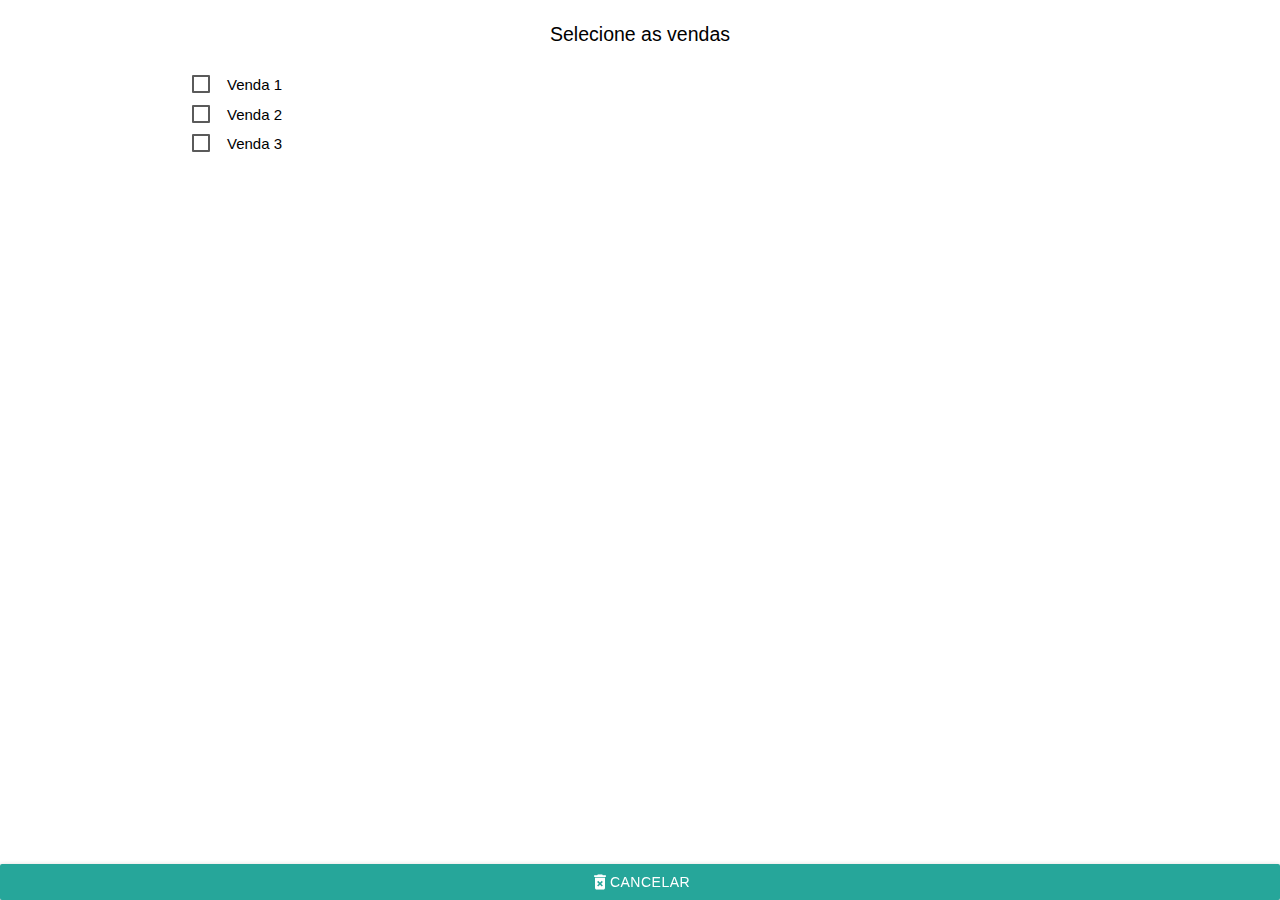
<file: cancelar.html>
<!DOCTYPE html>
<html lang="en">
<head>
    <meta charset="UTF-8">
    <meta name="viewport" content="width=device-width, initial-scale=1.0">
    <meta http-equiv="X-UA-Compatible" content="ie=edge">
    <title>LPI</title>
    <link href="https://fonts.googleapis.com/icon?family=Material+Icons" rel="stylesheet">
    <link type="text/css" rel="stylesheet" href="css/materialize.min.css" media="screen,projection">
    <link rel="stylesheet" href="css/style.css">
</head>
<body>

    <div class="container">
        <div class="row center">
            <label>Selecione as vendas</label>
        </div>
        <div class="row">
            <ul>
                <li>
                    <label>
                        <input type="checkbox"/>
                        <span>Venda 1</span>
                    </label>
                </li>
                <li>
                    <label>
                        <input type="checkbox"/>
                        <span>Venda 2</span>
                    </label>
                </li>
                <li>
                    <label>
                        <input type="checkbox"/>
                        <span>Venda 3</span>
                    </label>
                </li>
            </ul>
        </div>
    </div>

    <footer>
        <button class="btn"><i class="material-icons">delete_forever</i>Cancelar</button>
    </footer>

    <script src="js/jquery-3.4.1.min.js"></script>
    <script src="js/materialize.min.js"></script>
    <script>
        $(document).ready(function(){
            $('.sidenav').sidenav();
            $('.tabs').tabs();
            $('select').formSelect();
        });
    </script>
</body>
</html>
</file>
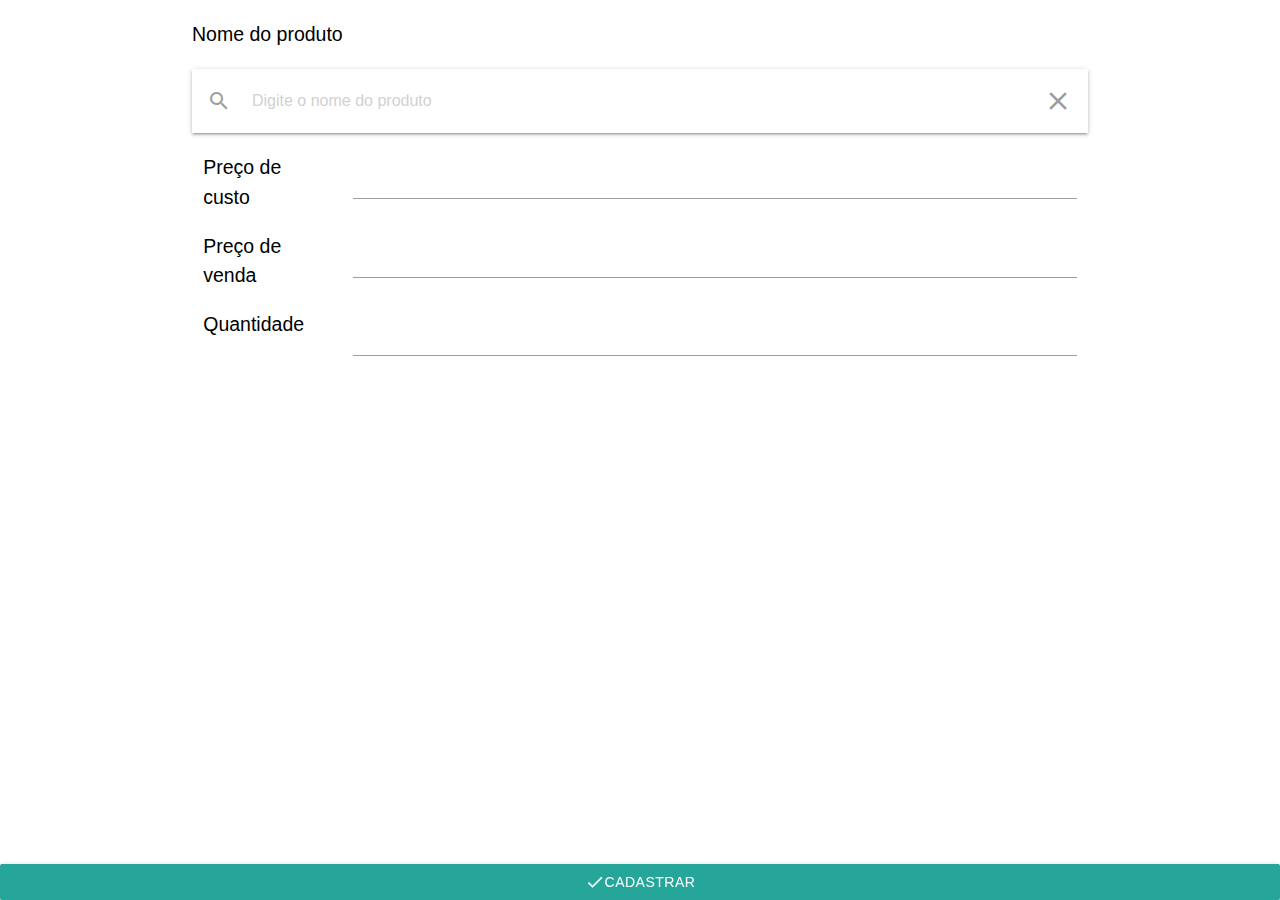
<file: estoque_cadastro.html>
<!DOCTYPE html>
<html lang="en">
<head>
    <meta charset="UTF-8">
    <meta name="viewport" content="width=device-width, initial-scale=1.0">
    <meta http-equiv="X-UA-Compatible" content="ie=edge">
    <title>LPI</title>
    <link href="https://fonts.googleapis.com/icon?family=Material+Icons" rel="stylesheet">
    <link type="text/css" rel="stylesheet" href="css/materialize.min.css" media="screen,projection">
    <link rel="stylesheet" href="css/style.css">
</head>
<body>
    <div class="container">
        <div class="row">
            <label>Nome do produto</label>
        </div>
        <div class="row">
            <nav>
                <div class="nav-wrapper">
                    <form>
                        <div class="input-field">
                            <input id="search" type="search" placeholder="Digite o nome do produto" required>
                            <label class="label-icon" for="search"><i class="material-icons">search</i></label>
                            <i class="material-icons">close</i>
                        </div>
                    </form>
                </div>
            </nav>
        </div>
        <div class="row">
            <div class="col s4 m4 l2"><label>Preço de custo</label></div>
            <div class="col s8 m8 l10"><input type="number"></div>
        </div>
        <div class="row">
            <div class="col s4 m4 l2"><label>Preço de venda</label></div>
            <div class="col s8 m8 l10"><input type="number"></div>
        </div>
        <div class="row">
            <div class="col s4 m4 l2"><label>Quantidade</label></div>
            <div class="col s8 m8 l10"><input type="number"></div>
        </div>
    </div>
    

    <footer>
        <button class="btn"><i class="material-icons">check</i>Cadastrar</button>
    </footer>

    <script src="js/jquery-3.4.1.min.js"></script>
    <script src="js/materialize.min.js"></script>
    <script>
        $(document).ready(function(){
            $('.sidenav').sidenav();
            $('.tabs').tabs();
            $('select').formSelect();
        });
    </script>
</body>
</html>
</file>
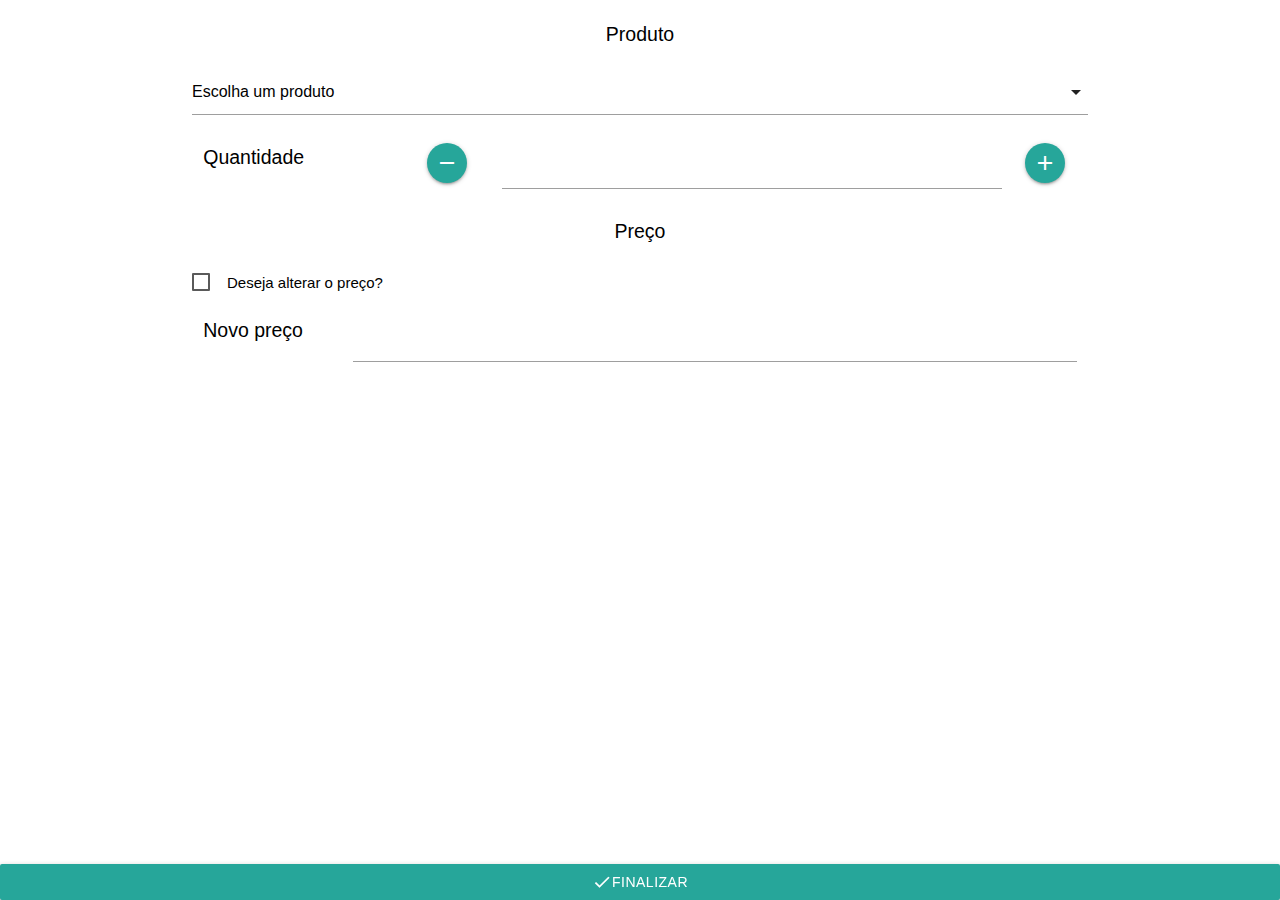
<file: estoque_entrada.html>
<!DOCTYPE html>
<html lang="en">
<head>
    <meta charset="UTF-8">
    <meta name="viewport" content="width=device-width, initial-scale=1.0">
    <meta http-equiv="X-UA-Compatible" content="ie=edge">
    <title>LPI</title>
    <link href="https://fonts.googleapis.com/icon?family=Material+Icons" rel="stylesheet">
    <link type="text/css" rel="stylesheet" href="css/materialize.min.css" media="screen,projection">
    <link rel="stylesheet" href="css/style.css">
</head>
<body>

    <div class="container">
        <div class="row center">
            <label>Produto</label>
        </div>
        <div class="row">
            <select name="" id="">
                <option value="#" disabled selected>Escolha um produto</option>
                <option value="#">Produto 1</option>
            </select>
        </div>
        <div class="row">
            <div class="col s4 m3"><label class="col-4">Quantidade</label></div>
            <div class="col s2 m1"><button class="teal lighten-1 waves-effect waves-light btn-floating"><i class="material-icons">remove</i></button></div>
            <div class="col s4 m7"><input type="number"></div>
            <div class="col s2 m1"><button class="teal lighten-1 waves-effect waves-light btn-floating"><i class="material-icons">add</i></button></div>
        </div>
        <div class="row center">
            <label>Preço</label>
        </div>
        <div class="row">
            <label>
                <input type="checkbox" />
                <span>Deseja alterar o preço?</span>
            </label>
        </div>
        <div class="row">
            <div class="col s4 m4 l2"><label>Novo preço</label></div>
            <div class="col s8 m8 l10"><input type="number"></div>
        </div>
    </div>
    
    <footer class="page-footer">
        <button class="btn"><i class="material-icons">check</i>Finalizar</button>
    </footer>

    <script src="js/jquery-3.4.1.min.js"></script>
    <script src="js/materialize.min.js"></script>
    <script>
        $(document).ready(function(){
            $('.sidenav').sidenav();
            $('.tabs').tabs();
            $('select').formSelect();
        });
    </script>
</body>
</html>
</file>
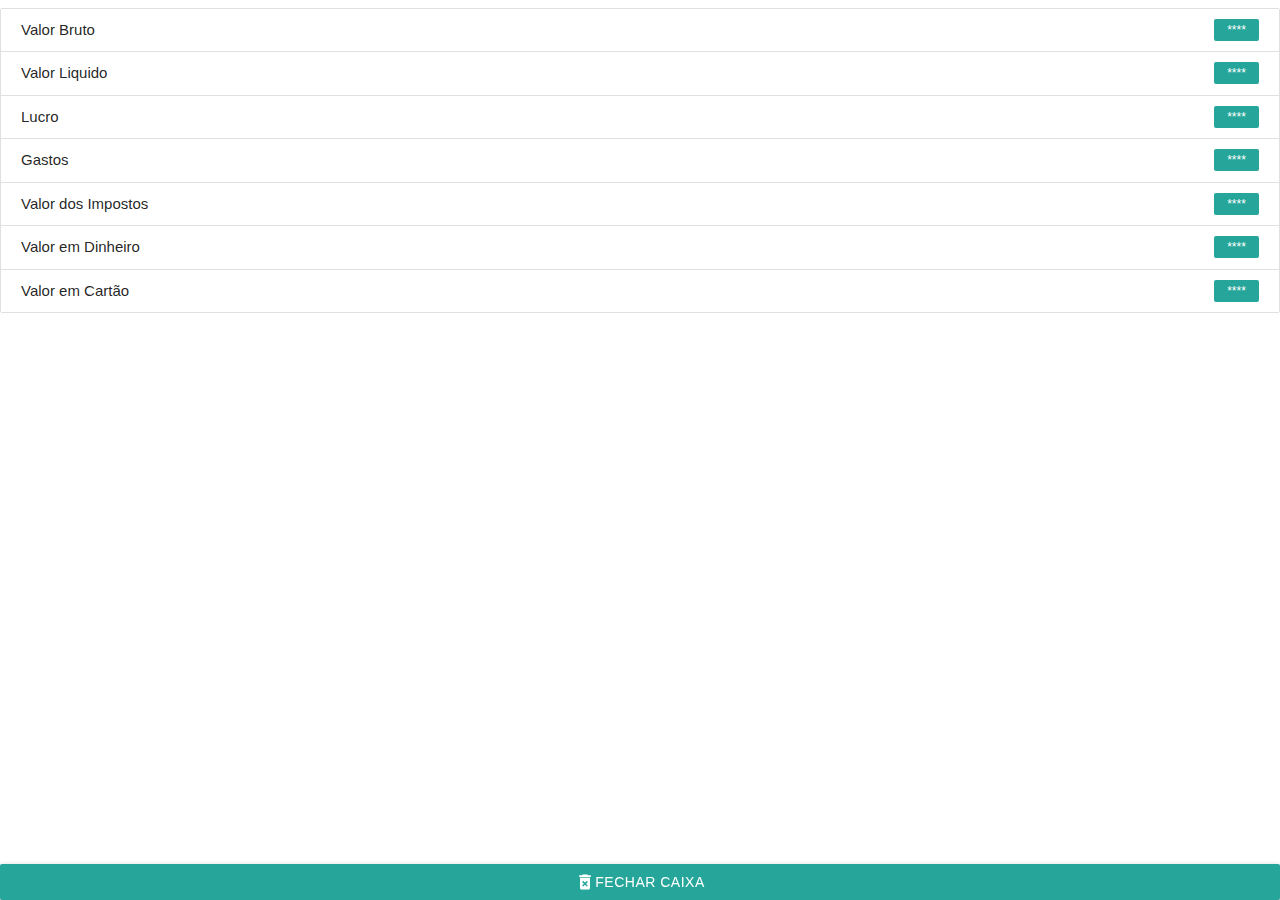
<file: resumo_diario.html>
<!DOCTYPE html>
<html lang="en">
<head>
    <meta charset="UTF-8">
    <meta name="viewport" content="width=device-width, initial-scale=1.0">
    <meta http-equiv="X-UA-Compatible" content="ie=edge">
    <title>LPI</title>
    <link href="https://fonts.googleapis.com/icon?family=Material+Icons" rel="stylesheet">
    <link type="text/css" rel="stylesheet" href="css/materialize.min.css" media="screen,projection">
    <link rel="stylesheet" href="css/style.css">
</head>
<body>
    <div class="collection">
        <div class="collection-item"><span class="new badge">****</span>Valor Bruto</div>
        <div class="collection-item"><span class="new badge">****</span>Valor Liquido</div>
        <div class="collection-item"><span class="new badge">****</span>Lucro</div>
        <div class="collection-item"><span class="new badge">****</span>Gastos</div>
        <div class="collection-item"><span class="new badge">****</span>Valor dos Impostos</div>
        <div class="collection-item"><span class="new badge">****</span>Valor em Dinheiro</div>
        <div class="collection-item"><span class="new badge">****</span>Valor em Cartão</div>
    </div>
    <footer>
        <button class="btn"><i class="material-icons">delete_forever</i>Fechar Caixa</button>
    </footer>

    <script src="js/jquery-3.4.1.min.js"></script>
    <script src="js/materialize.min.js"></script>
    <script>
        $(document).ready(function(){
            $('.sidenav').sidenav();
            $('.tabs').tabs();
            $('select').formSelect();
        });
    </script>
</body>
</html>
</file>
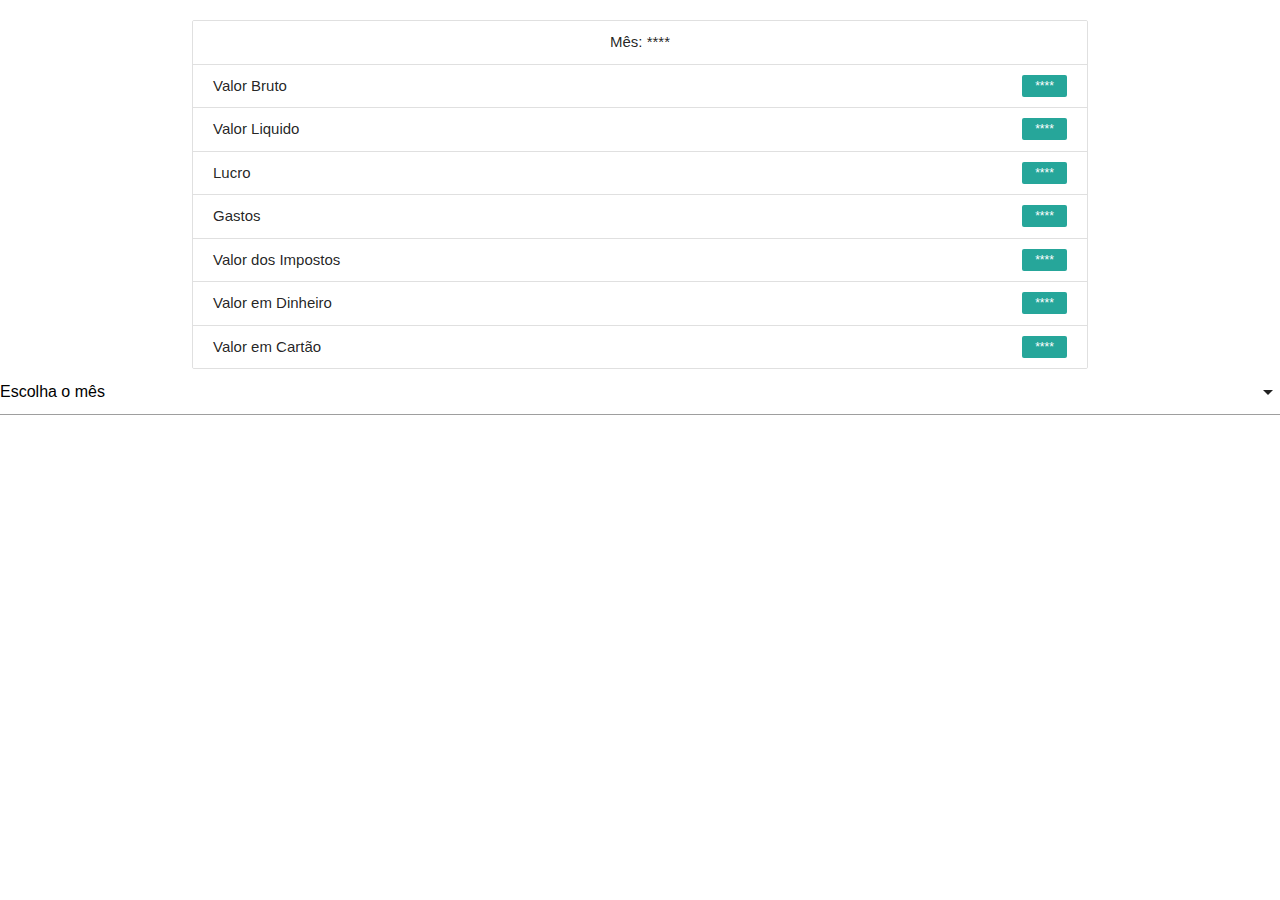
<file: resumo_mensal.html>
<!DOCTYPE html>
<html lang="en">
<head>
    <meta charset="UTF-8">
    <meta name="viewport" content="width=device-width, initial-scale=1.0">
    <meta http-equiv="X-UA-Compatible" content="ie=edge">
    <title>LPI</title>
    <link href="https://fonts.googleapis.com/icon?family=Material+Icons" rel="stylesheet">
    <link type="text/css" rel="stylesheet" href="css/materialize.min.css" media="screen,projection">
    <link rel="stylesheet" href="css/style.css">
</head>
<body>

    <div class="container collection">
        <div class="row collection-item center">Mês: ****</div>
        <div class="row collection-item"><span class="new badge">****</span>Valor Bruto</div>
        <div class="row collection-item"><span class="new badge">****</span>Valor Liquido</div>
        <div class="row collection-item"><span class="new badge">****</span>Lucro</div>
        <div class="row collection-item"><span class="new badge">****</span>Gastos</div>
        <div class="row collection-item"><span class="new badge">****</span>Valor dos Impostos</div>
        <div class="row collection-item"><span class="new badge">****</span>Valor em Dinheiro</div>
        <div class="row collection-item"><span class="new badge">****</span>Valor em Cartão</div>
    </div>
    <select name="" id="">
        <option value="#!" disabled selected>Escolha o mês</option>
    </select>
    <script src="js/jquery-3.4.1.min.js"></script>
    <script src="js/materialize.min.js"></script>
    <script>
        $(document).ready(function(){
            $('.sidenav').sidenav();
            $('.tabs').tabs();
            $('select').formSelect();
        });
    </script>
</body>
</html>
</file>
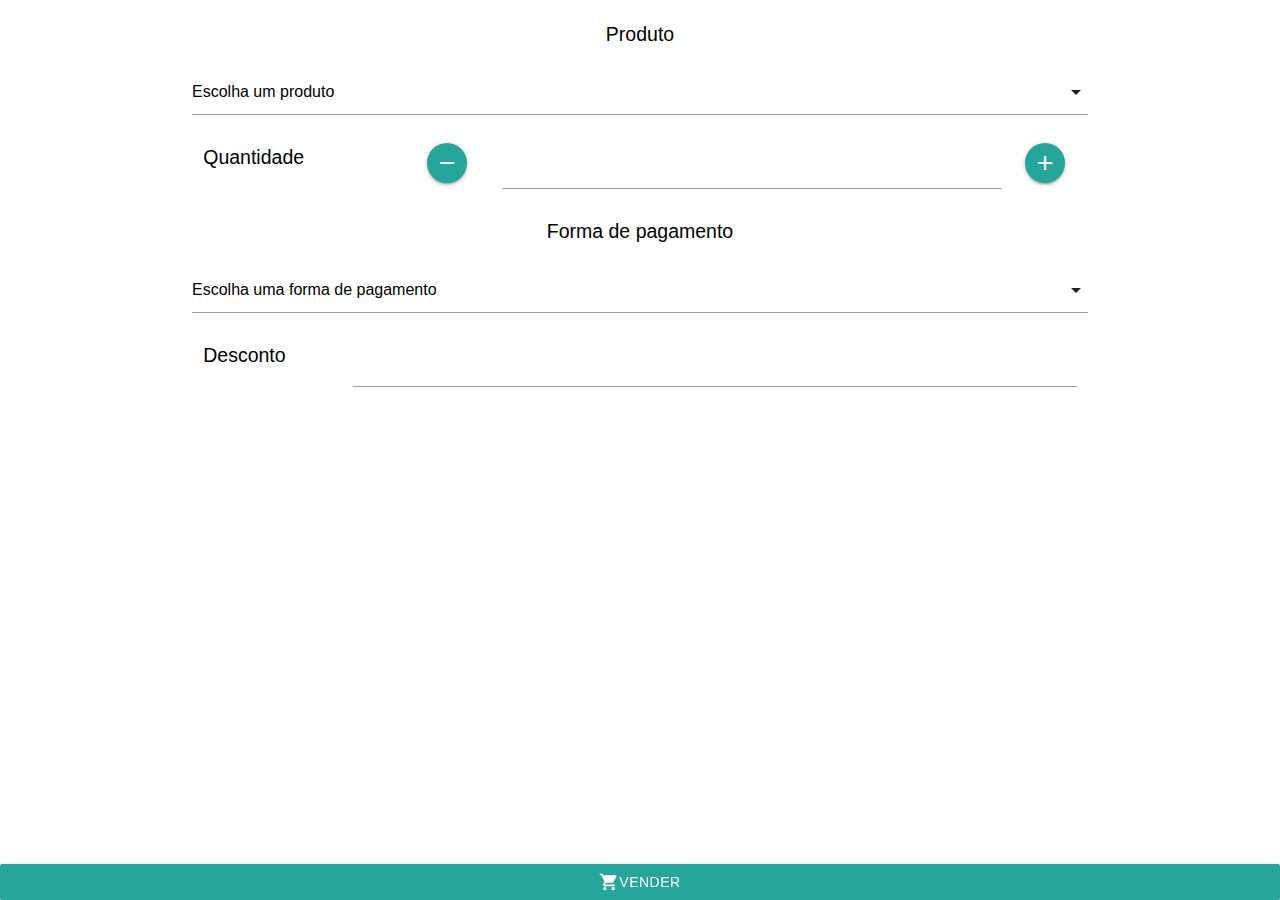
<file: vendas.html>
<!DOCTYPE html>
<html lang="en">
<head>
    <meta charset="UTF-8">
    <meta name="viewport" content="width=device-width, initial-scale=1.0">
    <meta http-equiv="X-UA-Compatible" content="ie=edge">
    <title>Document</title>
    <link href="https://fonts.googleapis.com/icon?family=Material+Icons" rel="stylesheet">
    <link type="text/css" rel="stylesheet" href="css/materialize.min.css" media="screen,projection">
    <link rel="stylesheet" href="css/style.css">
</head>
<body>

    <div id="divPrincipal" class="container">
        <div class="row center">
            <label>Produto</label>
        </div>
        <div class="row">
            <select name="" id="">
                <option value="#" disabled selected>Escolha um produto</option>
                <option value="#">Produto 1</option>
            </select>
        </div>
        <div class="row">
            <div class="col s4 m3"><label class="col-4">Quantidade</label></div>
            <div class="col s2 m1"><button class="teal lighten-1 waves-effect waves-light btn-floating"><i class="material-icons">remove</i></button></div>
            <div class="col s4 m7"><input type="number"></div>
            <div class="col s2 m1"><button class="teal lighten-1 waves-effect waves-light btn-floating"><i class="material-icons">add</i></button></div>
        </div>
        <div class="row center">
            <label>Forma de pagamento</label>
        </div>
        <div class="row">
            <select name="" id="">
                <option value="#" disabled selected>Escolha uma forma de pagamento</option>
                <option value="cartao">Cartão</option>
                <option value="dinheiro">Dinheiro</option>
            </select>
        </div>
        <div class="row">
            <div class="col s4 m4 l2"><label>Desconto</label></div>
            <div class="col s8 m8 l10"><input type="number"></div>
        </div>
    </div>

    <footer>
        <button class="btn"><i class="material-icons">shopping_cart</i>Vender</button>
    </footer>
    
    <script src="js/jquery-3.4.1.min.js"></script>
    <script src="js/materialize.min.js"></script>
    <script>
        $(document).ready(function(){
            $('.sidenav').sidenav();
            $('.tabs').tabs();
            $('select').formSelect();
        });
    </script>
</body>
</html>
</file>
<file: css/style.css>
button.btn{
    display: inline-flex;
    justify-content: center;
}
nav{
    background-color: unset;
}
nav .input-field label i {
    color: unset;
}
nav .input-field label.active i {
    color: unset;
}
span.badge.new::after {
    content: none;
}
iframe{
    position: fixed;
    width: 100%;
    height: 80%;
}
footer{
    position: fixed;
    bottom: 0%;
    width: 100%;
}
footer button{
    width: 100%;
}
ul.container{
    margin-top: 0;
}
label{
    font-size: 1.3em;
    color: black;
}
.tabs.tabs-transparent .indicator{
    background-color: #26a69a;
}
.tabs .tab a:focus, .tabs .tab a:focus.active{
    background-color: transparent;
}
.container{
    margin-top: 20px;
}
.page-footer{
    background-color: unset;
}
.input-field input[type=search] ~ .material-icons{
    color: #9e9e9e;
}

@media only screen and (min-width: 993px){
    nav a.sidenav-trigger{
        display: block;
    }
}
@media only screen and (min-width: 993px){
    .tabs {
        display: -webkit-box;
        display: -webkit-flex;
        display: -ms-flexbox;
        display: flex;
    }
    .tabs .tab {
        -webkit-box-flex: 1;
        -webkit-flex-grow: 1;
        -ms-flex-positive: 1;
        flex-grow: 1;
    }
}
</file>
